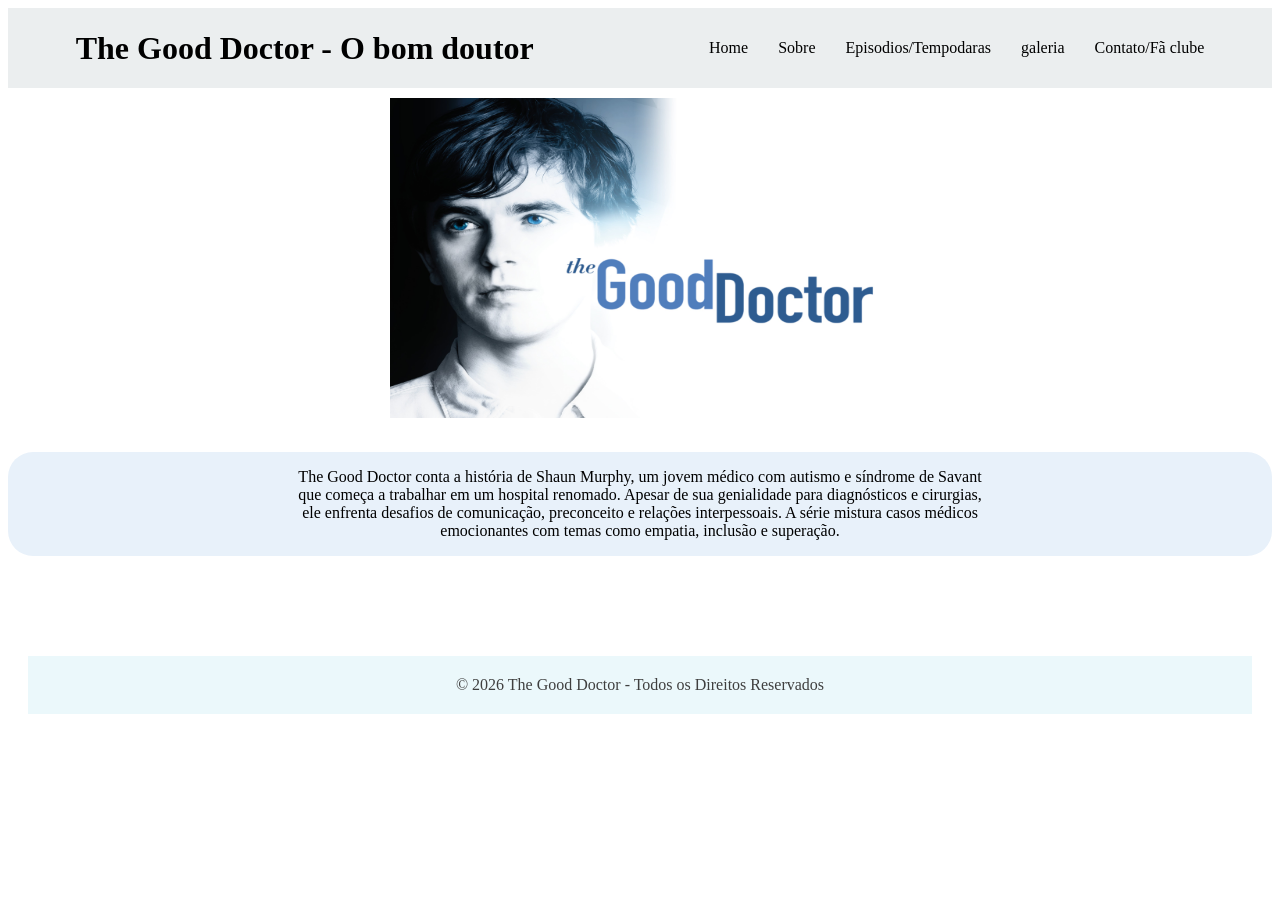
<file: index.html>
<!DOCTYPE html>
<html lang="en">
<head>
    <meta charset="UTF-8">
    <title>Série de TV</title>
    <link rel="stylesheet" href="css.css">
</head>
<body>
<header class="home">
    <h1>The Good Doctor - O bom doutor</h1>
    <div class="links">
        <ul class="menu">
            <li><a href="index.html">Home</a></li>
            <li><a href="sobre.html">Sobre</a></li>
            <li><a href="episodios.html">Episodios/Tempodaras</a></li>
            <li><a href="galeria.html">galeria</a></li>
            <li><a href="contato.html">Contato/Fã clube</a></li>
        </ul>
    </div>

</header>

<section class="banner">
    <div>
        <img src="imagem1.jpg" alt="Banner " height="320" width="500">
    </div>


</section>
<section class="fundoTexto">
    <div class="texto">
        <p>The Good Doctor conta a história de Shaun Murphy,
            um jovem médico com autismo e síndrome de Savant que começa a trabalhar em um hospital renomado.
            Apesar de sua genialidade para diagnósticos e cirurgias,
            ele enfrenta desafios de comunicação, preconceito e relações interpessoais.
            A série mistura casos médicos emocionantes com temas como empatia, inclusão e superação.</p>
    </div>
</section>
<footer class="rodape">©️ 2026 The Good Doctor - Todos os Direitos Reservados</footer>
</body>
</html>
</file>
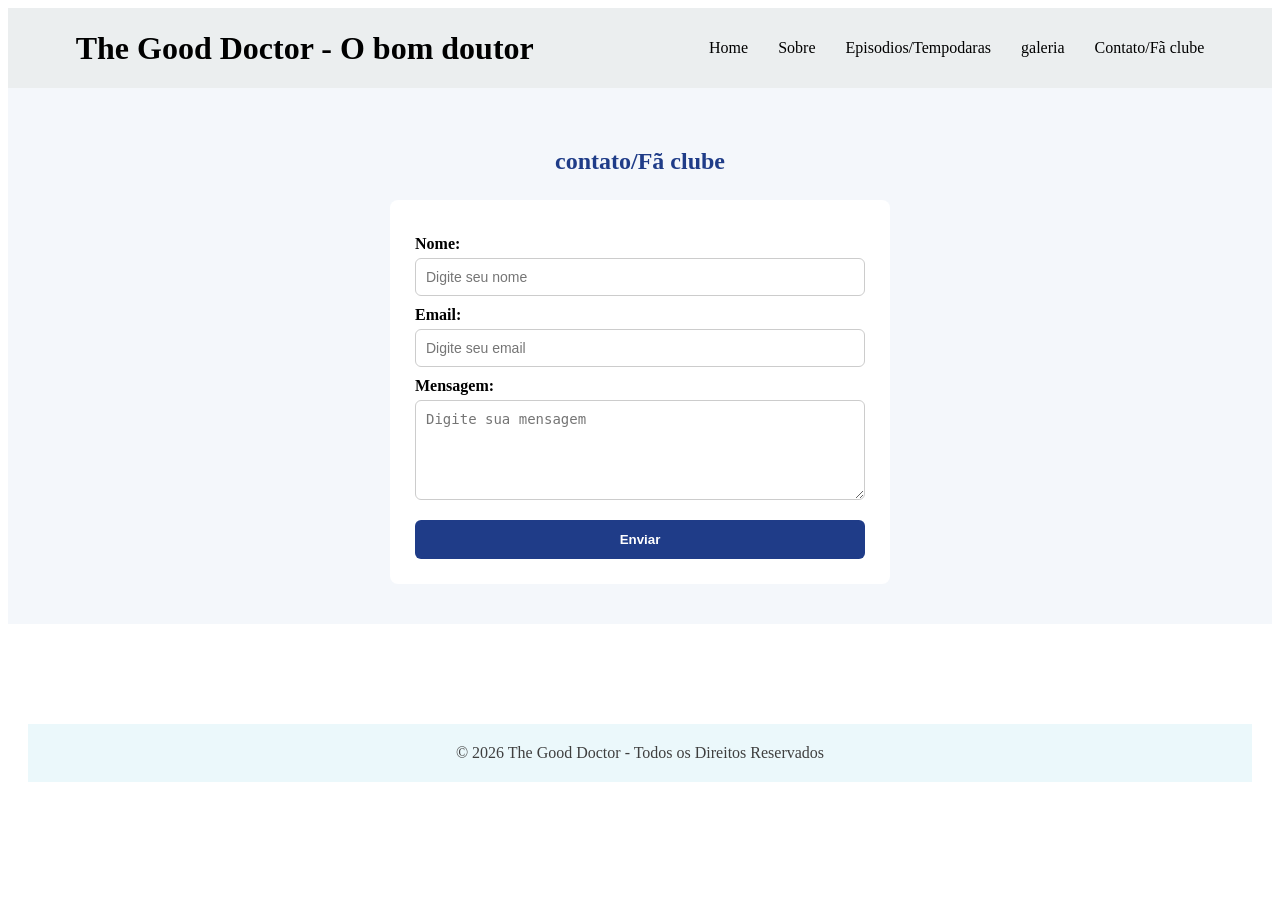
<file: contato.html>
<!DOCTYPE html>
<html lang="en">
<head>
    <meta charset="UTF-8">
    <title>Contato - The Good Doctor</title>
    <link rel="stylesheet" href="css.css">
</head>
<body>
<header class="home">
    <h1>The Good Doctor - O bom doutor</h1>
    <div class="links">
        <ul class="menu">
            <li><a href="home.html">Home</a></li>
            <li><a href="sobre.html">Sobre</a></li>
            <li><a href="episodios.html">Episodios/Tempodaras</a></li>
            <li><a href="galeria.html">galeria</a></li>
            <li><a href="contato.html">Contato/Fã clube</a></li>
        </ul>
    </div>
</header>
<main class="contato">
    <h2 class="contatoTitulo">contato/Fã clube</h2>

    <div class="contatoCaixa">
        <form class="formContato">
            <label for="nome">Nome:</label>
            <input type="text" id="nome" placeholder="Digite seu nome" required>

            <label for="email">Email:</label>
            <input type="email" id="email" placeholder="Digite seu email" required>

            <label for="mensagem">Mensagem:</label>
            <textarea id="mensagem" placeholder="Digite sua mensagem"></textarea>

            <button type="submit">Enviar</button>
        </form>
    </div>
</main>
<footer class="rodape">©️ 2026 The Good Doctor - Todos os Direitos Reservados</footer>
</body>
</html>
</file>
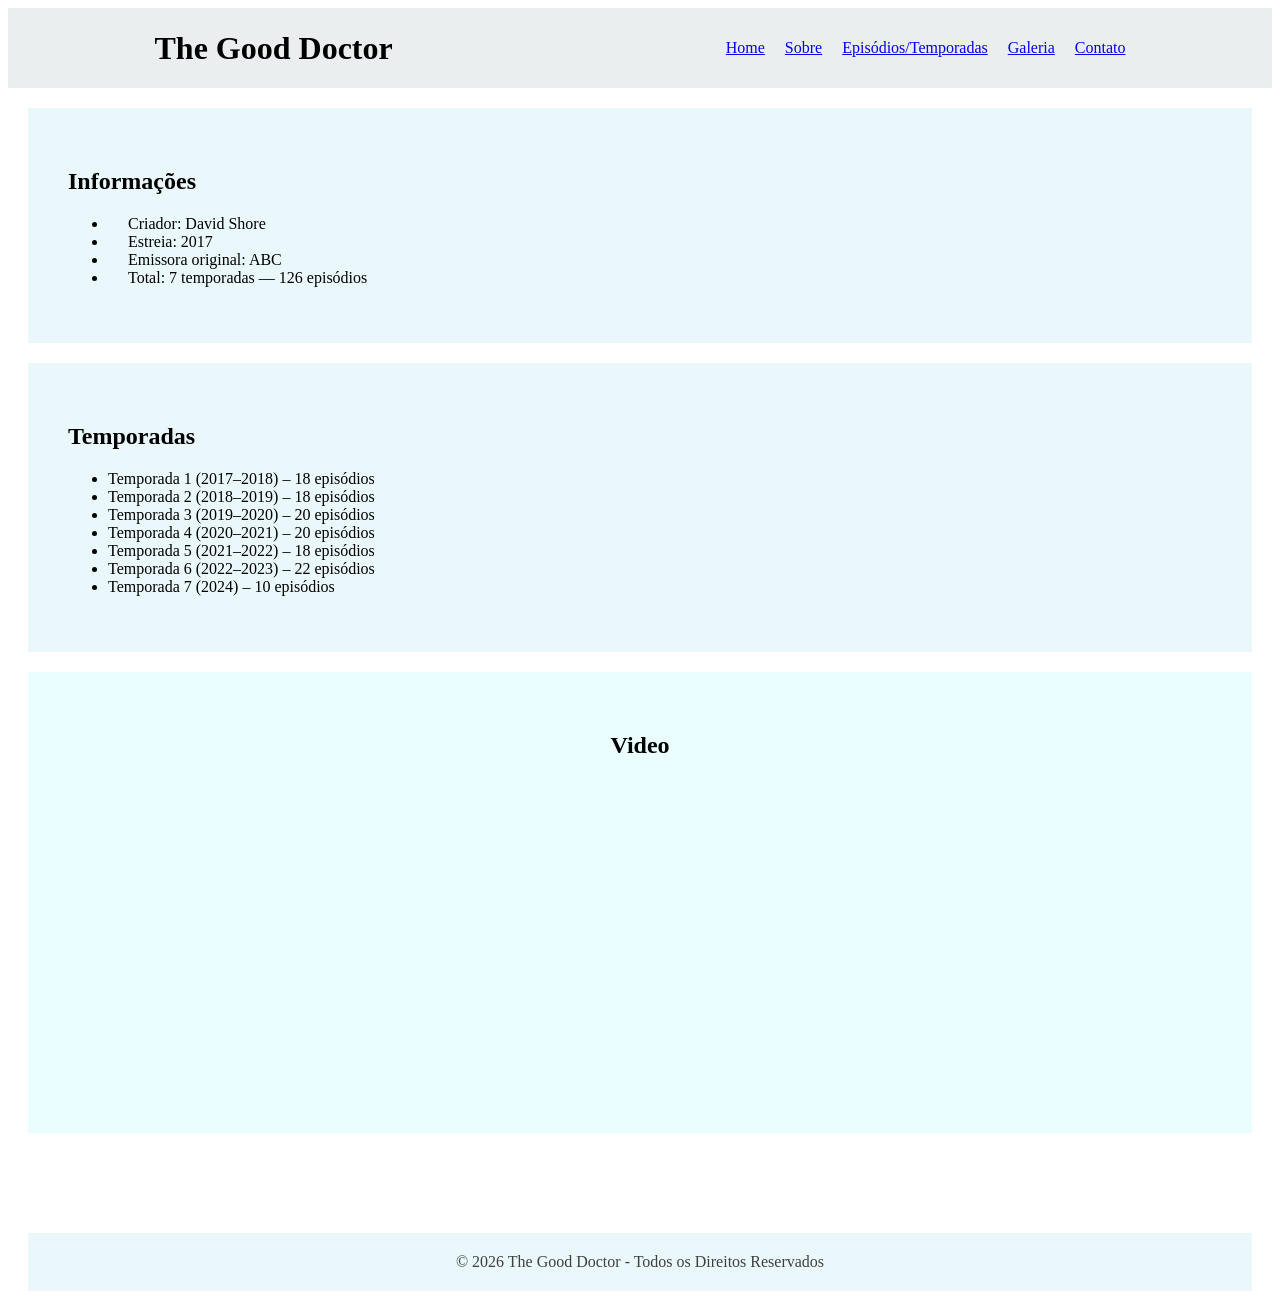
<file: episodios.html>
<!DOCTYPE html>
<html lang="en">
<head>
    <meta charset="UTF-8">
    <title>Episódios e temporadas</title>
    <link rel="stylesheet" href="css.css">
</head>
<body>
<header class="home">
    <h1>The Good Doctor</h1>
    <ul class="links">
        <li><a href="home.html">Home</a></li>
        <li><a href="sobre.html">Sobre</a></li>
        <li><a href="episodios.html">Episódios/Temporadas</a></li>
        <li><a href="galeria.html">Galeria</a></li>
        <li><a href="contato.html">Contato</a></li>
    </ul>
</header>

<section class="fundoInformacao">
    <div class="informacao">
        <h1>Informações</h1>
        <ul>
            <li>Criador: David Shore</li>
            <li>Estreia: 2017</li>
            <li>Emissora original: ABC</li>
            <li>Total: 7 temporadas — 126 episódios</li>
        </ul>
    </div>
</section>

<section class="fundoTemporadas">
    <div class="temporadas">
        <h1>Temporadas</h1>
        <ul>
            <li>Temporada 1 (2017–2018) – 18 episódios</li>

            <li>Temporada 2 (2018–2019) – 18 episódios</li>

            <li>Temporada 3 (2019–2020) – 20 episódios</li>

            <li>Temporada 4 (2020–2021) – 20 episódios</li>

            <li>Temporada 5 (2021–2022) – 18 episódios</li>

            <li>Temporada 6 (2022–2023) – 22 episódios</li>

            <li>Temporada 7 (2024) – 10 episódios</li>
        </ul>
    </div>
</section>

<section class="fundoVideo">
    <div class="video">
        <h1>Video</h1>
        <iframe width="560" height="315" src="https://www.youtube.com/embed/lnY9FWUTY84?si=8CggY2WQiJdfuS7p" title="YouTube video player" frameborder="0" allow="accelerometer; autoplay; clipboard-write; encrypted-media; gyroscope; picture-in-picture; web-share" referrerpolicy="strict-origin-when-cross-origin" allowfullscreen></iframe>
    </div>
</section>
<footer class="rodape">©️ 2026 The Good Doctor - Todos os Direitos Reservados</footer>
</body>
</html>
</file>
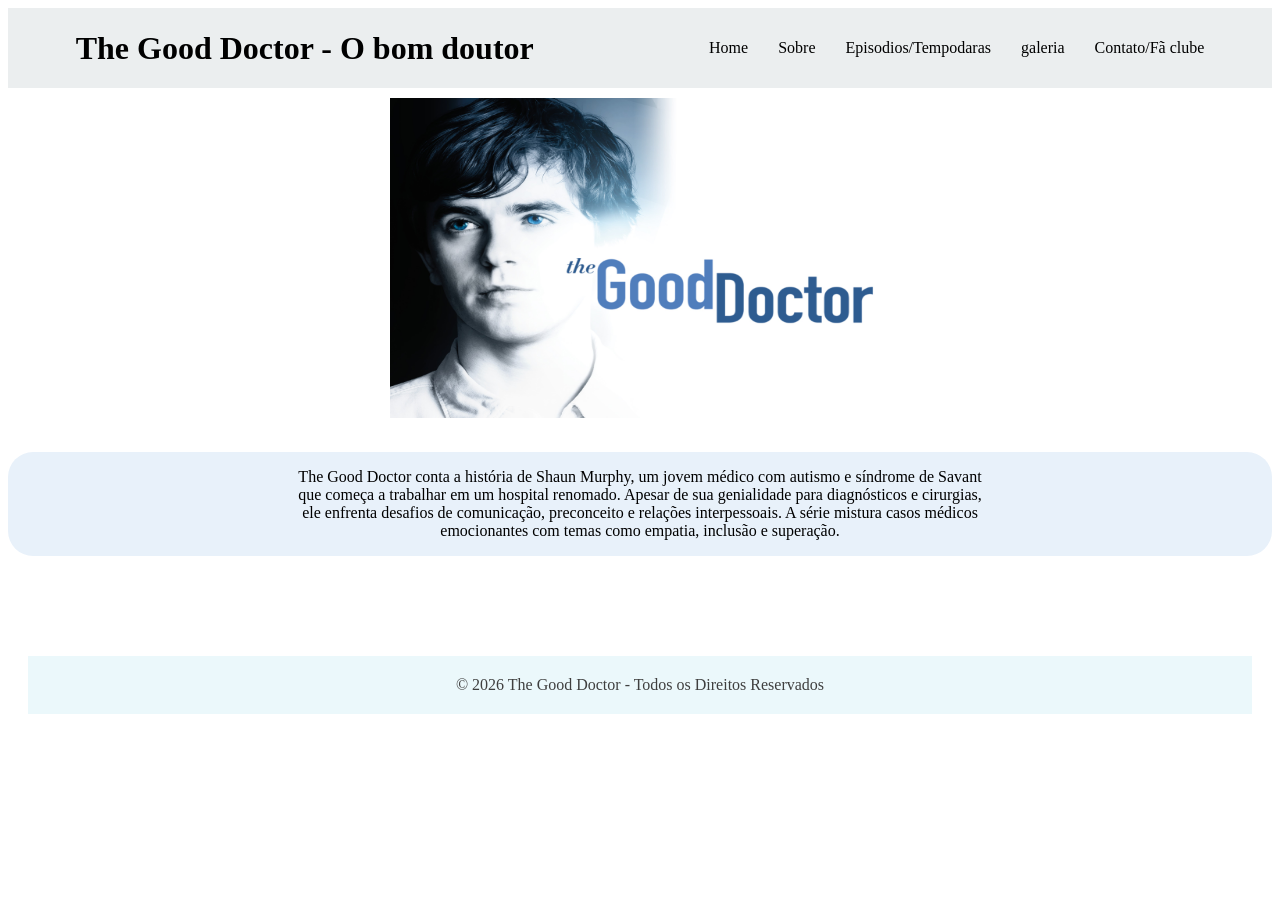
<file: home.html>
<!DOCTYPE html>
<html lang="en">
<head>
    <meta charset="UTF-8">
    <title>Série de TV</title>
    <link rel="stylesheet" href="css.css">
</head>
<body>
<header class="home">
    <h1>The Good Doctor - O bom doutor</h1>
    <div class="links">
        <ul class="menu">
            <li><a href="home.html">Home</a></li>
            <li><a href="sobre.html">Sobre</a></li>
            <li><a href="episodios.html">Episodios/Tempodaras</a></li>
            <li><a href="galeria.html">galeria</a></li>
            <li><a href="contato.html">Contato/Fã clube</a></li>
        </ul>
    </div>

</header>

<section class="banner">
    <div>
        <img src="imagem1.jpg" alt="Banner " height="320" width="500">
    </div>


</section>
<section class="fundoTexto">
    <div class="texto">
        <p>The Good Doctor conta a história de Shaun Murphy,
            um jovem médico com autismo e síndrome de Savant que começa a trabalhar em um hospital renomado.
            Apesar de sua genialidade para diagnósticos e cirurgias,
            ele enfrenta desafios de comunicação, preconceito e relações interpessoais.
            A série mistura casos médicos emocionantes com temas como empatia, inclusão e superação.</p>
    </div>
</section>
<footer class="rodape">©️ 2026 The Good Doctor - Todos os Direitos Reservados</footer>
</body>
</html>
</file>
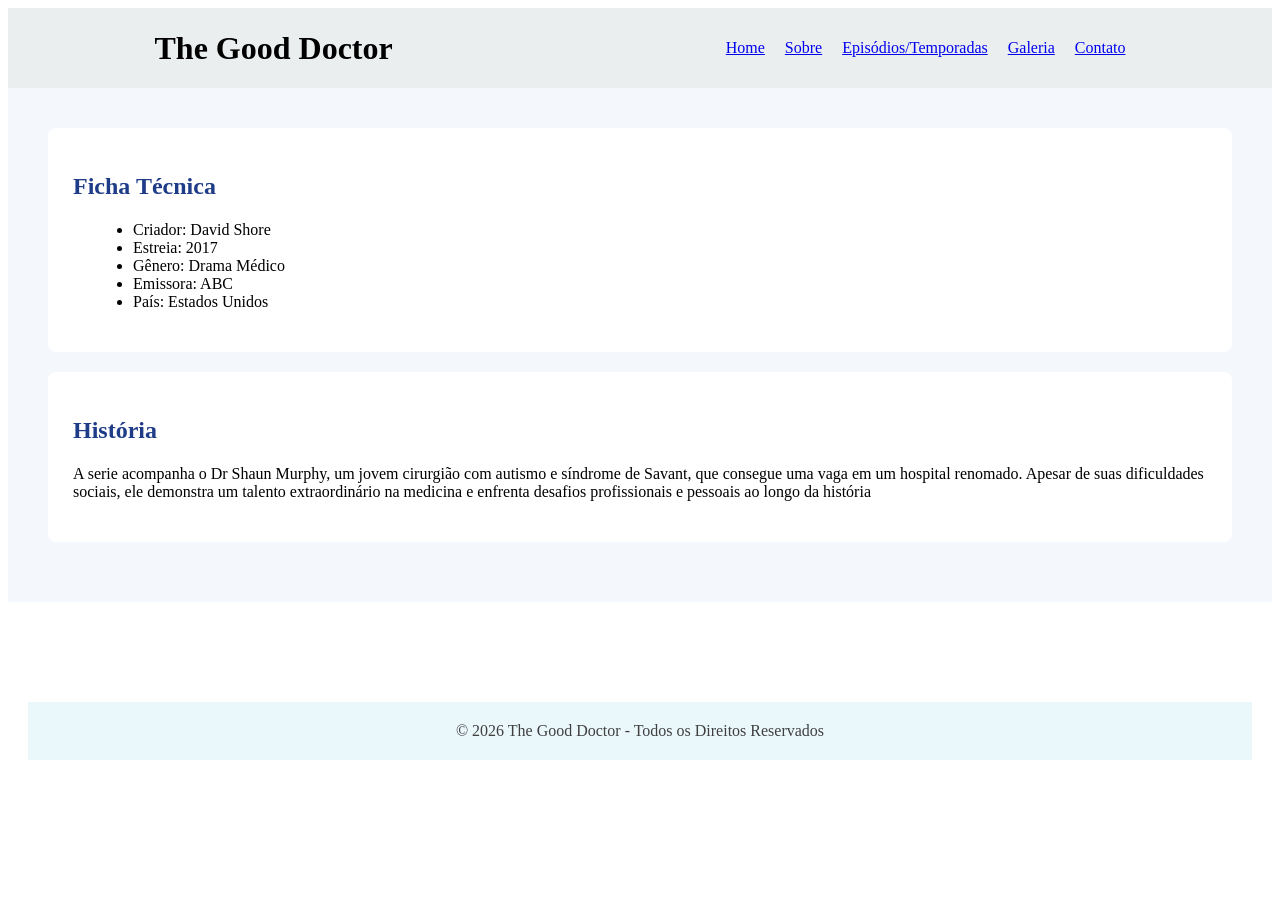
<file: sobre.html>
<html lang="pt-br">
<head>
    <meta charset="UTF-8">
    <title>Sobre - The Good Doctor</title>
    <link rel="stylesheet" href="css.css">
</head>
<body>
<header class="home">
    <h1>The Good Doctor</h1>
    <ul class="links">
        <li><a href="home.html">Home</a></li>
        <li><a href="sobre.html">Sobre</a></li>
        <li><a href="episodios.html">Episódios/Temporadas</a></li>
        <li><a href="galeria.html">Galeria</a></li>
        <li><a href="contato.html">Contato</a></li>
    </ul>
</header>
<main class="sobre">
    <section class="sobreCaixa">
        <h2 class="sobreTitulo">Ficha Técnica</h2>
        <ul class="sobreLista">
            <li>Criador: David Shore</li>
            <li>Estreia: 2017</li>
            <li>Gênero: Drama Médico</li>
            <li>Emissora: ABC</li>
            <li>País: Estados Unidos</li>
        </ul>
    </section>
    <section class="sobreCaixa">
        <h2 class="sobreTitulo">História</h2>
        <p>
            A serie acompanha o Dr Shaun Murphy, um jovem cirurgião com autismo
            e síndrome de Savant, que consegue uma vaga em um hospital renomado.
            Apesar de suas dificuldades sociais, ele demonstra um talento
            extraordinário na medicina e enfrenta desafios profissionais
            e pessoais ao longo da história
        </p>
    </section>
</main>
<footer class="rodape">©️ 2026 The Good Doctor - Todos os Direitos Reservados</footer>
</body>
</html>
</file>
<file: css.css>
.home{
    background-color: #ebeeef;
    display: flex;
    justify-content: space-around;
    align-items: center;
    height: 80px;
    /*gap: 150px;*/
}

.links{
    list-style: none;
    display: flex;
    gap: 20px;
    color: #000;
}

.menu{
    display: flex;
    justify-content: center;
    align-items: center;
    gap: 30px;
    list-style: none;
}

.menu li a{
    text-decoration: none;
    color: #000000;
}

.banner{
    text-align: center;
    padding: 10px;
    margin-bottom: 20px;
}
.fundoTexto{
    display: flex;
    background-color: #e8f1fa;
    border-radius: 25px;
    justify-content: center;
}

.texto{
    display: flex;
    justify-content: center;
    align-items: center;
    text-align: center;
    width: 700px;
}

.sobre {
    padding: 40px;
    background-color: #f4f7fb;
}

.sobreCaixa {
    background-color: #ffffff;
    padding: 25px;
    margin-bottom: 20px;
    border-radius: 8px;
}

.sobreTitulo {
    color: #1f3c88;
    margin-bottom: 15px;
    padding-bottom: 5px;
}

.sobreLista {
    list-style: disc;
    margin-left: 20px;
}

.fundoInformacao{
    padding: 40px;
    background-color: #ebf8fb;
    margin-top: 20px;
    margin-left: 20px;
    margin-right: 20px;
}

.informacao li{
    list-style-type: disc;
    padding-left: 20px;
}

.fundoTemporadas{
    padding: 40px;
    background-color: #ebf8fb;
    margin-top: 20px;
    margin-left: 20px;
    margin-right: 20px;
}

.fundoVideo{
    padding: 40px;
    background-color: #eafdff;
    margin-top: 20px;
    margin-left: 20px;
    margin-right: 20px;
}

.video{
    display: flex;
    flex-direction: column;
    justify-content: center;
    align-items: center;
}

.contato{
    padding: 40px;
    background-color: #f4f7fb;
    display: flex;
    flex-direction: column;
    align-items: center;
}

.contatoTitulo{
    color: #1f3c88;
    margin-bottom: 25px;
    font-size: 24px;
}

.contatoCaixa{
    background-color: #ffffff;
    padding: 25px;
    border-radius: 8px;
    width: 100%;
    max-width: 500px;
    box-sizing: border-box;
}

.formContato{
    display: flex;
    flex-direction: column;
}

.formContato label{
    margin-top: 10px;
    margin-bottom: 5px;
    font-weight: bold;
}

.formContato input,
.formContato textarea{
    padding: 10px;
    border: 1px solid #ccc;
    border-radius: 6px;
    font-size: 14px;
    width: 100%;
    box-sizing: border-box;
}

.formContato textarea{
    resize: vertical;
    height: 100px;
}

.formContato button{
    margin-top: 20px;
    padding: 12px;
    border: none;
    border-radius: 6px;
    background-color: #1f3c88;
    color: #ffffff;
    font-weight: bold;
    cursor: pointer;
}

.formContato button:hover{
    background-color: #15306a;
}

.galeria1{
    padding: 40px;
    background-color: #ebf8fb;
    margin-top: 20px;
    margin-left: 20px;
    margin-right: 20px;
}

.fundoImagem img{
    border-radius: 20px;
}

.galeria2{
    padding: 40px;
    background-color: #ebf8fb;
    margin-top: 20px;
    margin-left: 20px;
    margin-right: 20px;
}

.fundoImagem2 img{
    border-radius: 20px;
}

.galeria3{
    padding: 40px;
    background-color: #ebf8fb;
    margin-top: 20px;
    margin-left: 20px;
    margin-right: 20px;
}

.fundoImagem3 img{
    border-radius: 20px;
}

.rodape{
    background: #ebf8fb;
    color: #3f3f3f;
    text-align: center;
    padding: 20px;
    margin-top: 100px;
    margin-left: 20px;
    margin-right: 20px;
}
</file>
